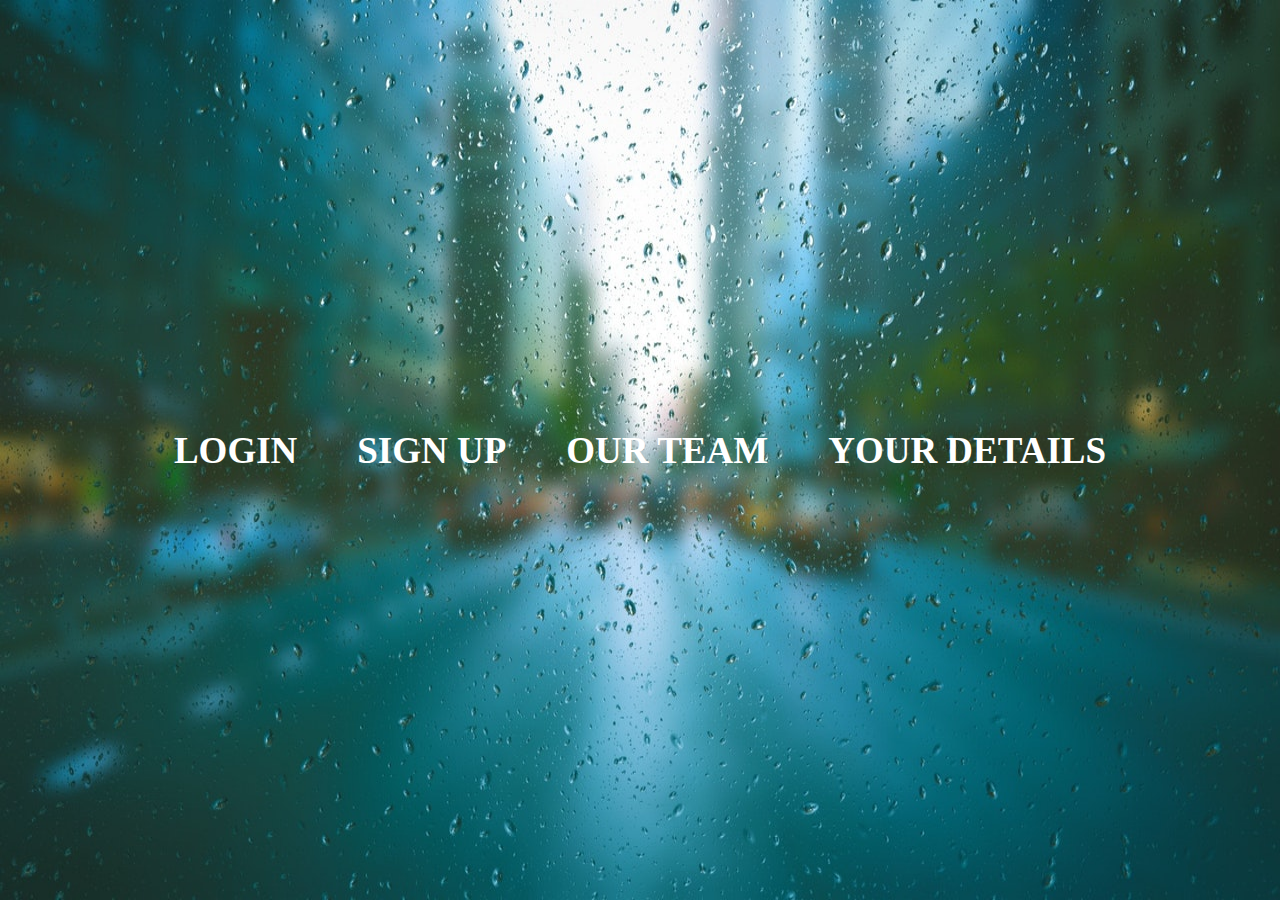
<file: CyberGroup.html>
<!DOCTYPE html>
<html>
    <head>
        <meta charset="utf-8">
        <title>Cyber Group</title>
        <link rel="stylesheet" href="CyberGroup.css">
    </head>
    <body>
       
        <ul id="info">
            <li><a href="index.html">Login</a></li>
            <li><a href="SignUpPage.html">Sign Up</a></li>
            <li><a href="List.html">Our Team</a></li>
            <li><a href="EnterDetails.html">Your Details</a></li>
           
            
        </ul>
    </body>
</html>
</file>
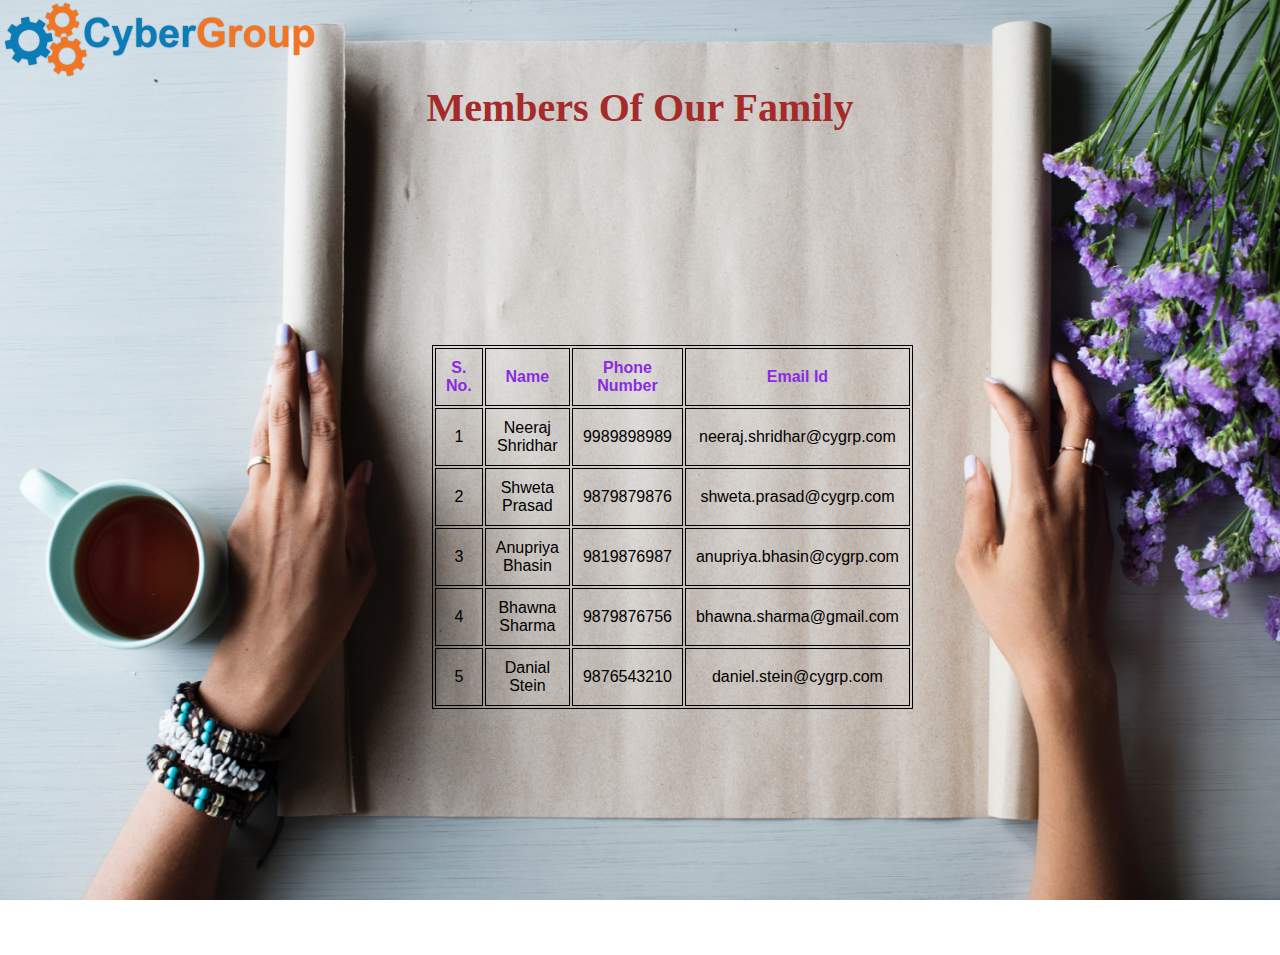
<file: List.html>
<!DOCTYPE html>
<html lang="en">
    <head>
        <meta charset="UTF-8">
        <meta name="viewport" content="width=device-width,initial-scale=1.0">
        <title>List Of Members </title>
        <link rel="stylesheet" href="List.css">
    </head>
    <body>
        <header>
            <img src="logo.png" alt="logo">
            
        </header>
         <h2>Members   Of   Our    Family</h2>
        <div class="loginBox">
            <table>
                <tr>
                    <th>S. No.</th>
                    <th>Name</th>
                    <th>Phone Number</th>
                    <th>Email Id</th>
                </tr>
                <tr>
                    <td>1</td>
                    <td>Neeraj Shridhar</td>
                    <td>9989898989</td>
                    <td>neeraj.shridhar@cygrp.com</td>
                </tr>
                <tr>
                    <td>2</td>
                    <td>Shweta Prasad</td>
                    <td>9879879876</td>
                    <td>shweta.prasad@cygrp.com</td>
                </tr>
                <tr>
                    <td>3</td>
                    <td>Anupriya Bhasin</td>
                    <td>9819876987</td>
                    <td>anupriya.bhasin@cygrp.com</td>
                </tr>
                <tr>
                    <td>4</td>
                    <td>Bhawna Sharma</td>
                    <td>9879876756</td>
                    <td>bhawna.sharma@gmail.com</td>
                </tr>
                <tr>
                    <td>5</td>
                    <td>Danial Stein</td>
                    <td>9876543210</td>
                    <td>daniel.stein@cygrp.com</td>
                </tr>
                
            </table>
            
           

          
        </div>
        
       
    </body>
</html>
</file>
<file: CyberGroup.css>
body
{
    margin: 0;
    padding: 0;
    display: flex;
    justify-content: center;
    align-items: center;
    height: 100vh;
    background-image: url(Pic35.jpeg);
    background-size: 100% 100%;
    background-attachment: fixed;
}
ul
{
    margin: 0;
    padding: 0;
    display: flex; 
}
ul li
{
    list-style: none;
    margin: 0 20px;
    transition: 0.5s;
    
}
ul li a{
    display: block;
    position: relative;
    text-decoration: none;
    padding: 10px;
    font-size: 37px;
    font-weight: bold;
    font-family:cursive;
    color: #fff;
    text-transform: uppercase;
    transition: 0.5s;

}
ul:hover li a
{
    transform: scale(1.5);
    opacity: .2;
    filter: blur(5px);
}
ul li a:hover
{
    transform: scale(2);
    opacity: 1;
    filter: blur(0);
    filter: blur(0);
}
ul li a: before{
    content: '';
    position: absolute;
    top:0;
    left:0;
    width:100%;
    height:100%;
    background: #ff497c;
    transition: transform 0.5s;
    transform-origin: right;
    transform: scaleX(0);
    z-index: -1;
}
ul li a :hover:before
{
    transition: transform 0.5s;
    transform-origin: left;
    transform: scaleX(1);
}
</file>
<file: List.css>
h2{
    margin:0;
    
    color: brown;
    font-size: 40px;
    font-family: cursive;
    text-align: center;
    font-weight: "bold";
}
body{
    background-image: url("pic23.jpg");
    background-size: 100% 100%;
    background-attachment: fixed;
    margin: 0;
    padding: 0;
    font-family: sans-serif;
}


.loginBox{
    position: absolute;
    top: 70%;
    left: 40%;
    transform: translate(-40%,-50%);
    width: 300px;
    height: 650px;
    padding: 40px 40px;
    box-sizing: border-box;
    background: rgba(0,0,0,0);
    
}

table, th, td{
    border:1px solid black;
    
    
}
th, td{
    padding: 10px;
    text-align: center;
}
th{
    color: blueviolet;
}
.loginBox input[type="button"]
{
    border: none;
    outline: none;
    height: 40px;
    color:white;
    font-size: 30px;
    font-family: serif;
    background-image: url("pic34.jpeg");
    
  
    box-shadow: 5px 5px 5px black;
    font-weight: bold;
    cursor: pointer;
    width: 300px;
    transform: translate(30%,10%);
}
.loginBox input[type="button"]:hover{
    background-image: url("Pic31.jpg");
    box-shadow: 5px 5px 5px black;
}
</file>
